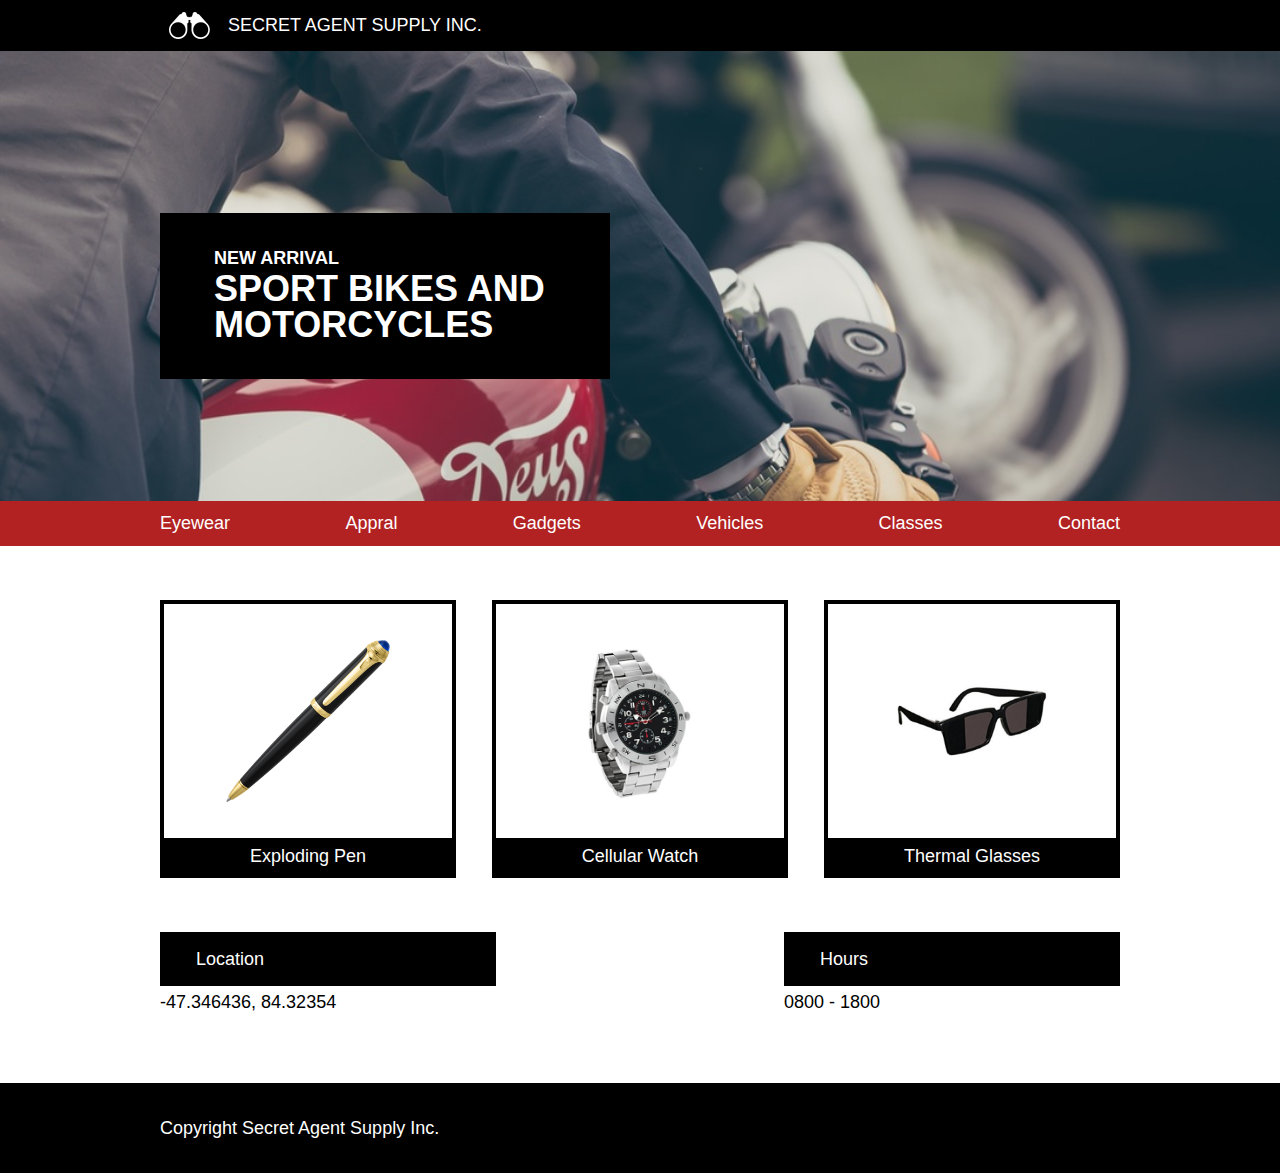
<file: index.html>
<!DOCTYPE html>
<html>
  <head>
    <meta charset="utf-8">
    <title>Secret Agent Supply Inc.</title>
    <link rel="stylesheet" href="resources/css/reset.css">
    <link rel="stylesheet" href="resources/css/style.css">
  </head>
  <body>
    <header>
      <div class="logo partial-width">
        <img src="resources\medias\logo.png" alt="logo">
        <p>SECRET AGENT SUPPLY INC.</p>
      </div>
    </header>

<!-- use content to align-items -->
    <div class="content">
      <div class="main-banner">
        <div class="partial-width">
          <div class="title">
            <p>NEW ARRIVAL</p>
            <!-- h1 h2 has no space between lines,
            so set each line as an element -->
            <!-- <h1>SPORT BIKES AND</h1>
            <h2>MOTORCYCLES</h2> -->
            <h3>SPORT BIKES AND MOTORCYCLES</h3>
          </div>
        </div>
      </div>

      <nav>
        <ul class="partial-width">
          <li>Eyewear</li>
          <li>Appral</li>
          <li>Gadgets</li>
          <li>Vehicles</li>
          <li>Classes</li>
          <li>Contact</li>
          <li class="menu">menu</li>
        </ul>
      </nav>

      <div class="grid partial-width">
        <div class="pen item">
          <img src="resources\medias\pen.png" alt="pen">
          <p>Exploding Pen</p>
        </div>

        <div class="watch item">
          <img src="resources\medias\watch.png" alt="watch">
          <p>Cellular Watch</p>
        </div>

        <div class="glasses item">
          <img src="resources\medias\glasses.png" alt="glasses">
          <p>Thermal Glasses</p>
        </div>
      </div>

      <div class="info partial-width">
        <div class="grid-2">
          <div class="location item">
            <h4>Location</h4>
            <p>-47.346436, 84.32354</p>
          </div>

          <div class="hours item">
            <h4>Hours</h4>
            <p>0800 - 1800</p>
          </div>
        </div>
      </div>

      <footer>
        <p class="partial-width">
          Copyright Secret Agent Supply Inc.
        </p>
      </footer>
    </div>

  </body>
</html>
</file>
<file: resources/css/style.css>
/*Universal Style*/

html {
  font-size: 18px;
  font-family: Helvetica;
  color: white;
  /*color: gray;*/
  margin: 0;
  /*border: 1px solid red;*/
}

  /*Set all content to be 960px and centered*/
.partial-width {
  width: 960px;
  margin: 0 auto;
  /*border: 1px solid red;*/
}

/*Header*/

header {
  background-color: black;
  /*border: 1px solid red;*/
}

.logo {
  display: flex;
  align-items: center;
  /*border: 1px solid;*/
}

  /*height of .logo echo to max(img,p)*/
.logo img {
  height: 1.5rem;
  padding: 0.66rem 0.5rem;
  /*border: 1px solid;*/
}

.logo p {
  padding: 0.66rem 0.5rem;
  /*border: 1px solid;*/
}

/*main-banner*/

.main-banner {
  /*将banner的元素设为flex item是，这样title的margin变成了相对于container的举例
  如果不加这句，将会出错*/
  display: flex;
  height: 25rem;
  background-image: url("../medias/moto.jpeg");
  background-repeat: no-repeat;
  background-size: cover;
  /*border: 0.015px solid;*/
}

.title {
  margin-top: 9rem;
  width: 25rem;
  background-color: black;
}

.title p {
  /*margin-top would cause fault, 因为margin没法设置黑色背景*/
  /*margin-top: 2rem;*/
  padding: 2rem 0 0.25rem 3rem;
  font-weight: bold;
  /*border: 1px solid red;*/
}

  /*set space between lines*/
/*.title h1,h2,h3 {
  padding: 0 0 0.25rem 3rem;
  font-size: 2rem;
  font-weight: bold;
}

.title h2 {
  padding-bottom: 2rem;
}*/

  .title h3 {
    padding: 0 0 2rem 3rem;
    font-size: 2rem;
    font-weight: bold;
  }

/*Part3-Nav*/

nav {
  background-color: firebrick;
}

ul {
  display: flex;
  padding: 0.75rem 0;
  justify-content: space-between;
}

.menu {
  display: none;
}

/*Part4- Grid*/

.grid {
  /*grid与nav是两个元素，所以设置margin-top和padding-top效果一样*/
  margin-top: 3rem;
  /*padding-top: 3rem;*/
  display: flex;
  justify-content: space-between;
}

.grid .item {
  border: 4px solid black;
  width: 30%;
  display: flex;
  flex-direction: column;
  align-items: center;
}

.grid img {
  height: 9rem;
  margin: 2rem auto;
}

/*为什么glass的图片高度与其他一致
->flex item在辅轴上的长度一样？？
->对，他们的辅轴长度，继承自flex container*/

.glasses img {
  height: 4rem;
  /*glasses的图小一点，需要设置垂直margin才能对齐*/
  margin: auto;
}

  /*1.？？为什么p没有继承item的宽度
  2.margin没有格式，padding有格式*/
.grid p {
  padding: 0.5rem 0;
  background-color: black;
  width: 100%;
  text-align: center;
}


/*Part5-grid2*/

.grid-2 {
  margin-top: 3rem;
  margin-bottom: 4rem;
  display: flex;
  justify-content: space-between;
}

.grid-2 .item {
  width: 35%;
}

.grid-2 h4 {
  background-color: black;
  padding: 1rem 0 1rem 2rem;
  margin-bottom: 0.4rem;
}

.grid-2 p {
  color: black;
}

/*Footer*/

footer {
  height: 5rem;
  background-color: black;
  display: flex;
  align-items: center;
}

/*Media Query*/

@media only screen and (max-width:1024px) {
  .content {
    /*width: 1024px;*/
  }

  .partial-width {
    /*width: 800px;*/
    width: 80%;
  }

  .grid .item {
    width: 40%;
  }

  .grid .glasses {
    display: none;
  }

  nav ul {
    justify-content: center;
  }

  nav li {
      display: none;
  }

  .menu {
    display: block;
  }
}

@media only screen and (max-width: 470px) {
  partial-width {
    width: 90%;
  }

  .grid .glasses, .grid .watch {
    display: none;
  }

  .grid {
    justify-content: space-around;
  }

  .grid .pen {
    width: 90%;
  }

  /*header*/

  .logo {
    margin-left: 0;
  }

  /*banner*/

  .main-banner {
    align-items: flex-end;
  }

  /*info*/

  .grid-2 {
    flex-direction: column;
    align-items: center;
  }

  .grid-2 .item {
    width: 90%;
  }

  /*main banner*/
  /*盒子宽度取决于内容的宽度，而非继承*/

  .main-banner {
    height: 15rem;
  }

  .main-banner .partial-width {
    width: 100%;
  }

  .title {
    margin-top: 10rem;
    width: 100%;
    margin-bottom: 0.3rem;
  }

  .title p {
    font-size: 0.77rem;
    font-weight: bold;
    padding: 1rem 0 0.5rem 2rem;
  }

  .title h3 {
    font-size: 1rem;
    font-weight: bold;
    padding-left: 2rem;
    padding-bottom: 1rem;
  }

  /*info*/

  .location p {
    padding-bottom: 0.5rem;
  }

  /*footer*/

  footer {
    text-align: center;
  }

}
</file>
